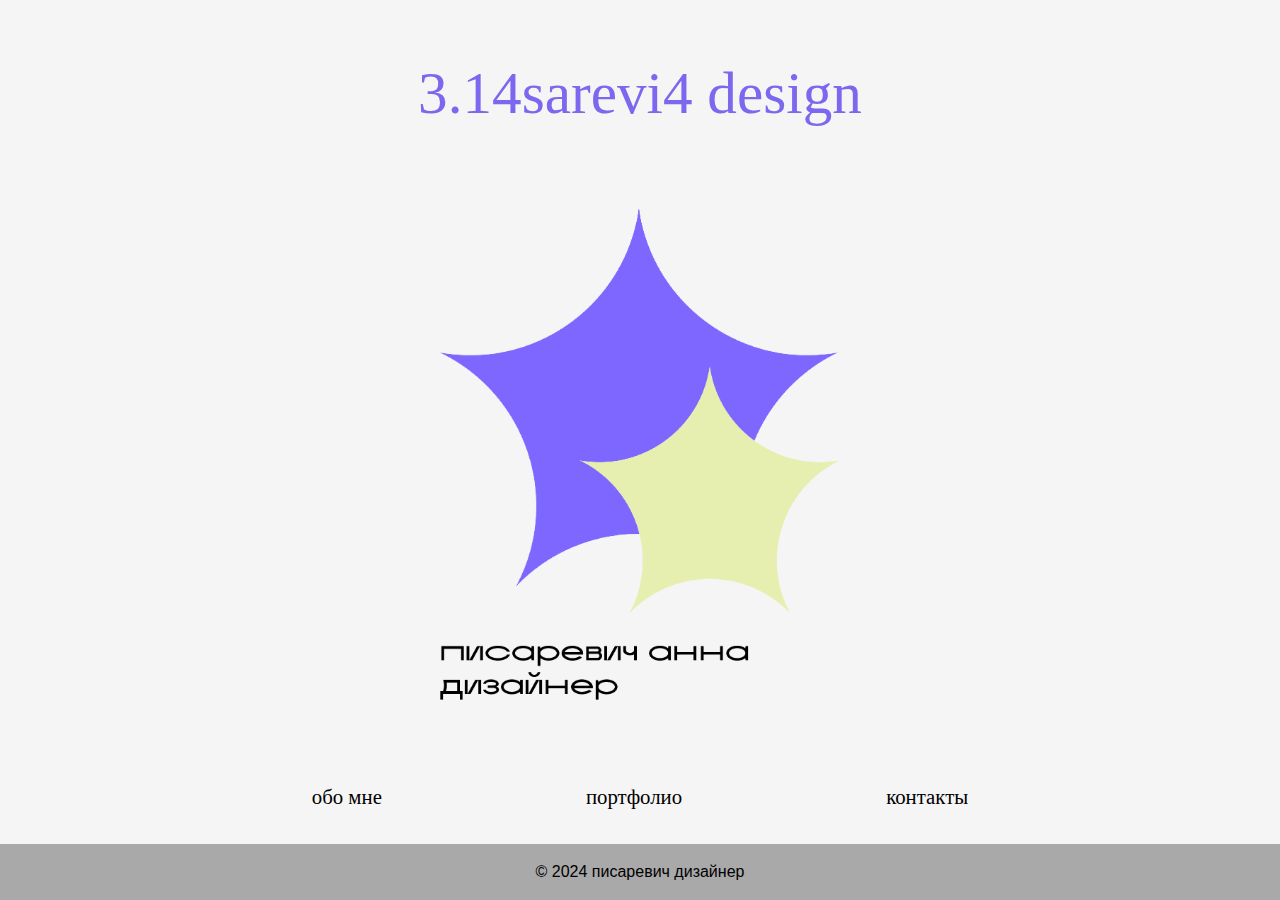
<file: index.html>
<!DOCTYPE html>
<html lang="en">
<head>
    <meta charset="UTF-8">
    <meta name="viewport" content="width=device-width, initial-scale=1.0">
    <title>3.14sarevi4 design</title>
	<link rel="stylesheet" href="style.css">
</head>
<body>
    <div class="container">
        <div>
            <p class="logo">3.14sarevi4 design</p>
        </div>
        <div class="image">
            <img src="звездочка на главную.png" alt="Description of the image">
        </div>
        <div class="navigation">
            <a href="about.html">обо мне</a>
            <a href="port.html">портфолио</a>
            <a href="call.html">контакты</a>
        </div>
    </div>
    <footer>
        <p>&copy; 2024 писаревич дизайнер</p>
    </footer>
</body>
</html>
</file>
<file: style.css>
body {
    font-family: "IF Kica Light"; 
    margin: 0;
    padding: 0;
    background-color: #F5F5F5;

}
        .container {
            text-align: center;
            margin-top: 50px; /* отступ от верхнего края */
        }
        .logo {
            margin-bottom: 80px; /* отступ под логотипом */
			font-size: 3.7rem;
			color: #7B68EE;
        }
        .image img {
            max-width: 100%;
			width: 400px;
			height: 400px;
            height: auto;
        }
        .navigation {
            margin-top: 80px; /* отступ над навигацией */
        }
        .navigation a {
            text-decoration: none;
			font-size: 1.3rem;
            color: #000000;
            margin: 0 100px; /* отступ между ссылками */
        }
        @media screen and (max-width: 600px) {
            /* стили для мобильных устройств */
			.container {
				text-align: center;
				margin-top: 50px; /* отступ от верхнего края */
			}
			.logo {
				margin-bottom: 80px; /* отступ под логотипом */
				font-size: 3.5rem;
				color: #7B68EE;
			}
			.image img {
				max-width: 100%;
				width: 350px;
				height: 350px;
				height: auto;
			}
			.navigation {
				margin-top: 60px; /* отступ над навигацией */
			}
			.navigation a {
				text-decoration: none;
				font-size: 1rem;
				color: #000000;
				margin: 0 10px; /* отступ между ссылками */
				margin-bottom: 50px;
			}
        }
footer {
	font-family: 'Esqadero FF CY 4F', sans-serif;
    background-color: #A9A9A9;
    color: black;
    text-align: center;
    padding: 0.2em 0;
    position: fixed;
    bottom: 0;
    width: 100%;
}
</file>
